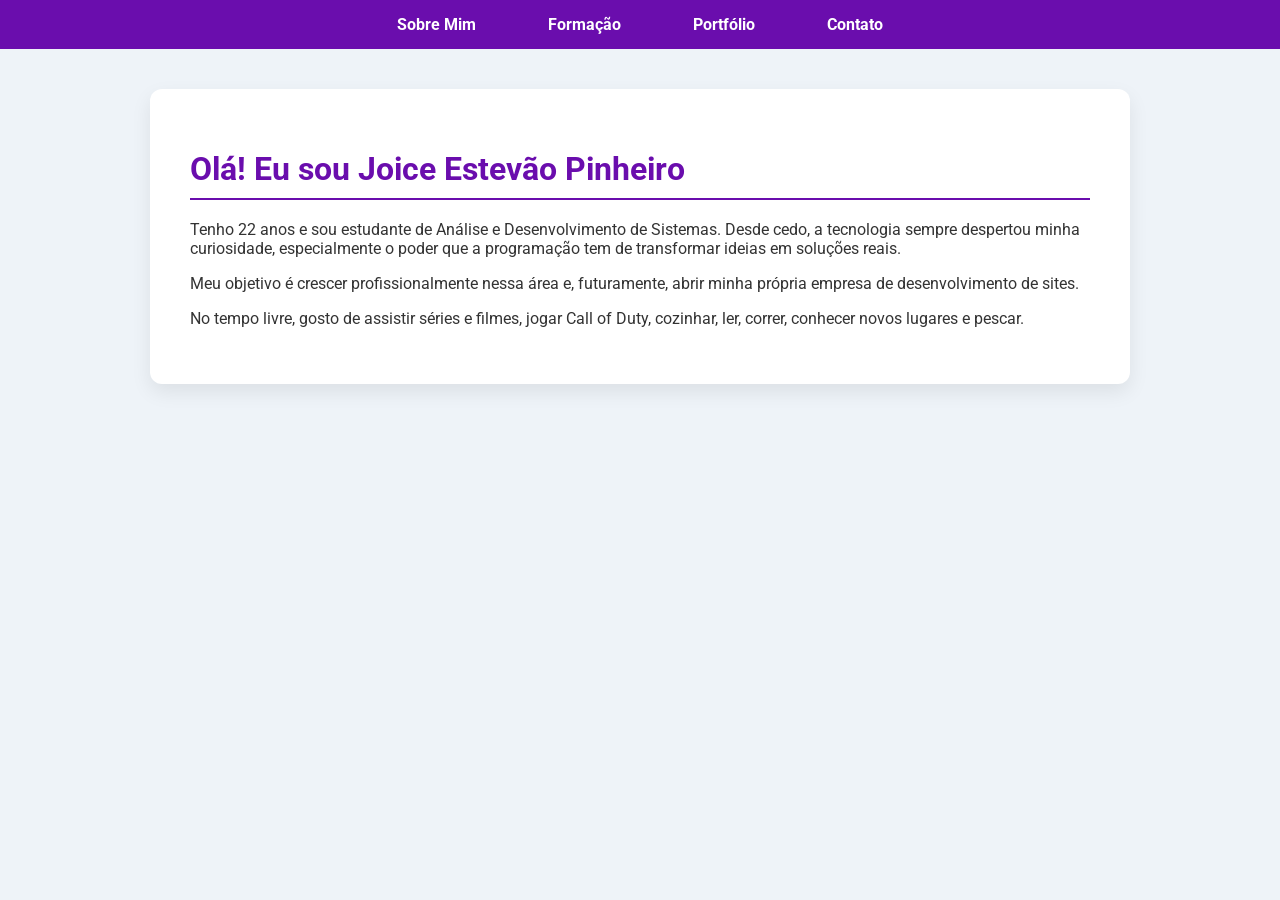
<file: index.html>
<!DOCTYPE html>
<html lang="pt-br">
<head>
  <meta charset="UTF-8">
  <meta name="viewport" content="width=device-width, initial-scale=1.0">
  <title>Sobre Mim</title>

  <!-- Aqui eu importei uma fonte chamada Roboto, pra deixar o texto mais moderno -->
  <link href="https://fonts.googleapis.com/css2?family=Roboto&display=swap" rel="stylesheet">

  <!-- Este link conecta com o meu arquivo CSS, que cuida da parte visual do site -->
  <link rel="stylesheet" href="style.css">
</head>
<body>

  <!-- Menu principal, que aparece em todas as páginas do meu site -->
  <header>
    <nav>
      <ul>
        <li><a href="index.html">Sobre Mim</a></li>
        <li><a href="formacao.html">Formação</a></li>
        <li><a href="portfolio.html">Portfólio</a></li>
        <li><a href="contato.html">Contato</a></li>
      </ul>
    </nav>
  </header>

  <!-- Aqui está o conteúdo da página "Sobre Mim" -->
  <main>
    <h1>Olá! Eu sou Joice Estevão Pinheiro</h1>

    <!-- Falei um pouco sobre mim, meus gostos e o que eu espero da minha carreira -->
    <p>Tenho 22 anos e sou estudante de Análise e Desenvolvimento de Sistemas. Desde cedo, a tecnologia sempre despertou minha curiosidade, especialmente o poder que a programação tem de transformar ideias em soluções reais.</p>
    <p>Meu objetivo é crescer profissionalmente nessa área e, futuramente, abrir minha própria empresa de desenvolvimento de sites.</p>
    <p>No tempo livre, gosto de assistir séries e filmes, jogar Call of Duty, cozinhar, ler, correr, conhecer novos lugares e pescar.</p>
  </main>

</body>
</html>
</file>
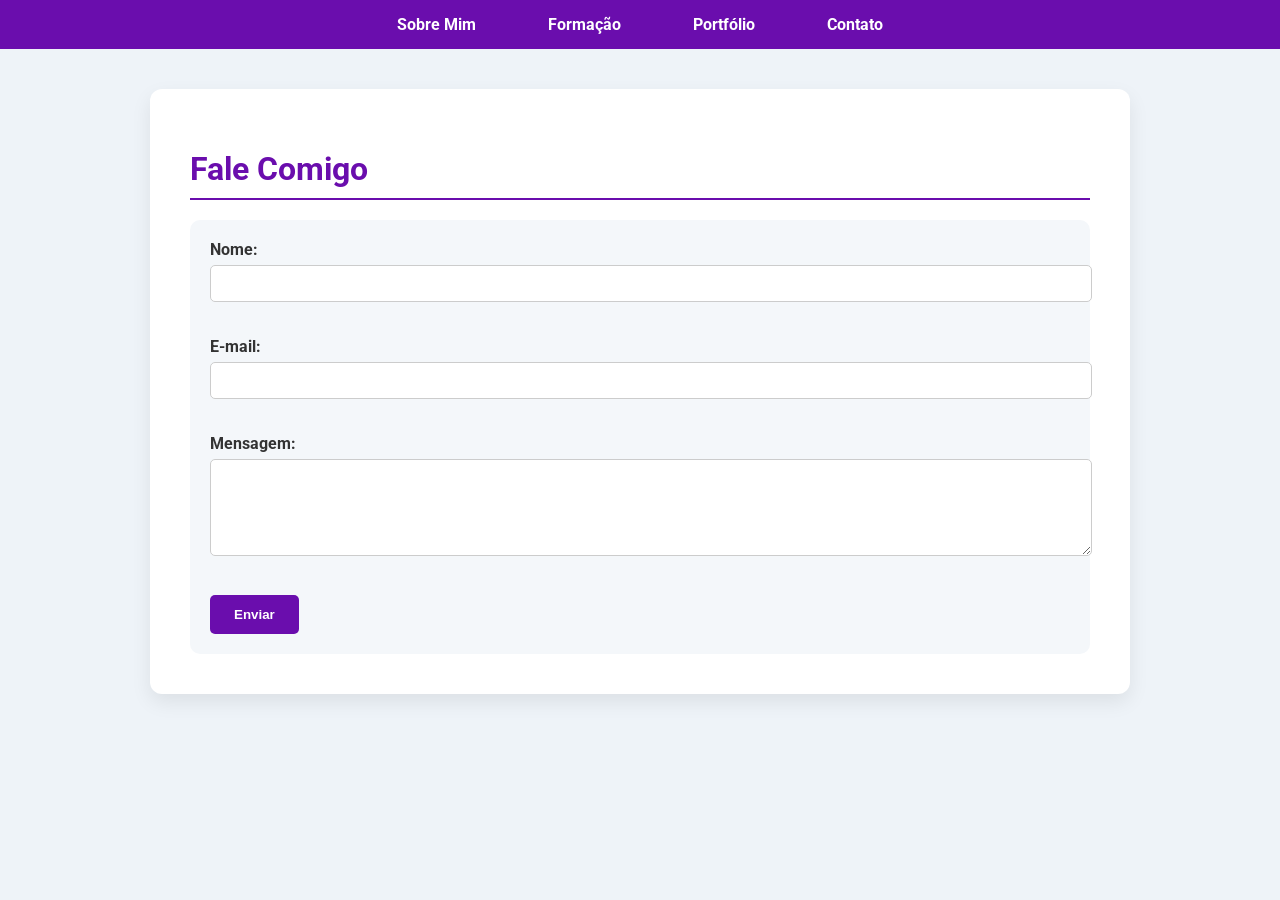
<file: contato.html>
<!DOCTYPE html>
<html lang="pt-br">
<head>
  <meta charset="UTF-8">
  <title>Contato</title>

  <!-- Fonte personalizada que usei em todas as páginas -->
  <link href="https://fonts.googleapis.com/css2?family=Roboto&display=swap" rel="stylesheet">

  <!-- Estilo visual do site -->
  <link rel="stylesheet" href="style.css">
</head>
<body>

  <!-- Menu fixo que aparece em todas as páginas -->
  <header>
    <nav>
      <ul>
        <li><a href="index.html">Sobre Mim</a></li>
        <li><a href="formacao.html">Formação</a></li>
        <li><a href="portfolio.html">Portfólio</a></li>
        <li><a href="contato.html">Contato</a></li>
      </ul>
    </nav>
  </header>

  <!-- Parte principal da página, com meu formulário de contato -->
  <main>
    <h1>Fale Comigo</h1>

    <!-- Aqui é só a parte visual do formulário, como a atividade pediu -->
    <form>
      <!-- Nome da pessoa que vai me enviar mensagem -->
      <label for="nome">Nome:</label><br>
      <input type="text" id="nome" name="nome"><br><br>

      <!-- E-mail da pessoa -->
      <label for="email">E-mail:</label><br>
      <input type="email" id="email" name="email"><br><br>

      <!-- Espaço para escrever a mensagem -->
      <label for="mensagem">Mensagem:</label><br>
      <textarea id="mensagem" name="mensagem" rows="5"></textarea><br><br>

      <!-- Botão para enviar (não está funcional, é só visual mesmo) -->
      <button type="submit">Enviar</button>
    </form>
  </main>

</body>
</html>
</file>
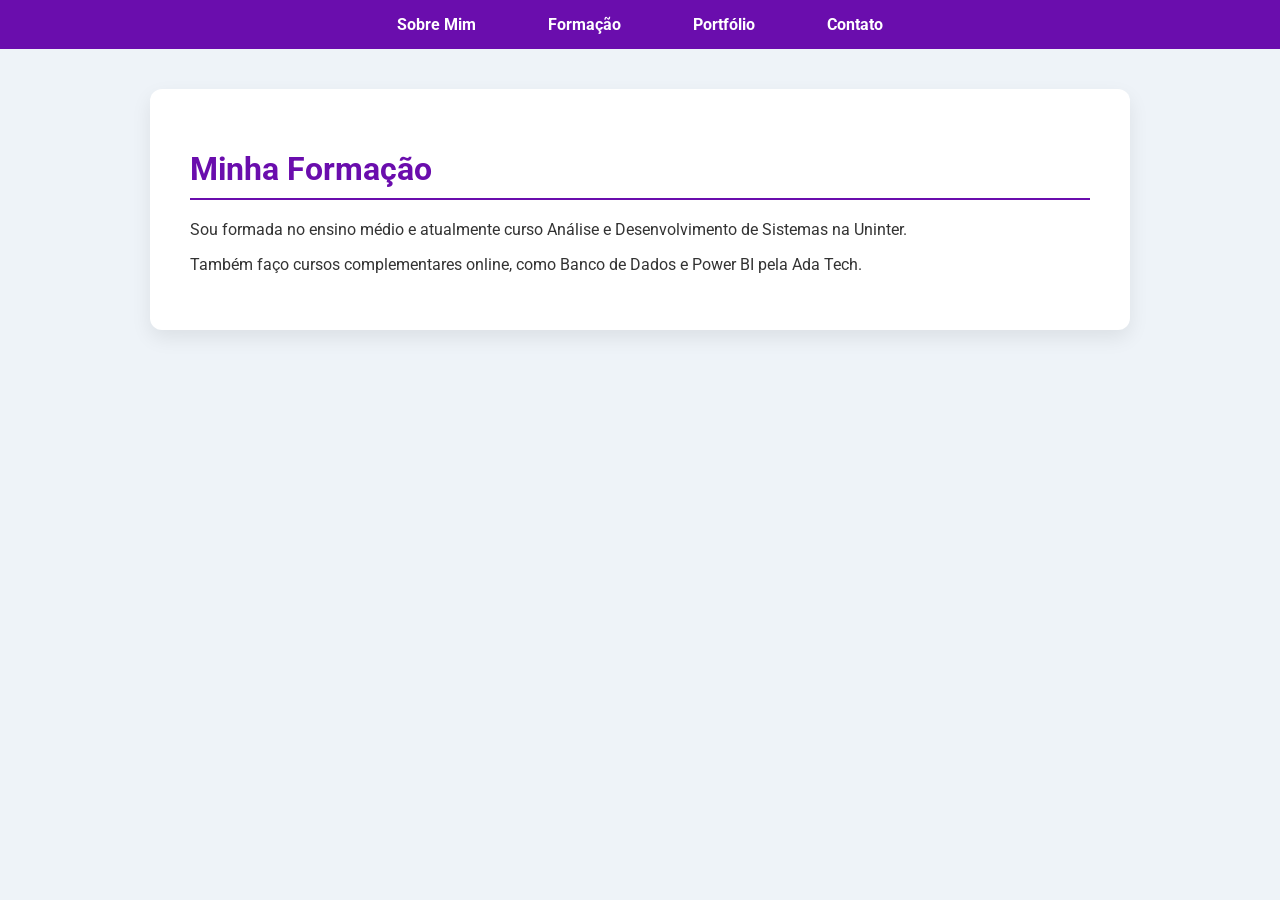
<file: formacao.html>
<!DOCTYPE html>
<html lang="pt-br">
<head>
  <meta charset="UTF-8">
  <meta name="viewport" content="width=device-width, initial-scale=1.0">
  <title>Formação</title>

  <!-- Fonte Roboto que usei no site todo -->
  <link href="https://fonts.googleapis.com/css2?family=Roboto&display=swap" rel="stylesheet">

  <!-- Estilo visual da página -->
  <link rel="stylesheet" href="style.css">
</head>
<body>

  <!-- Menu de navegação, igual em todas as páginas -->
  <header>
    <nav>
      <ul>
        <li><a href="index.html">Sobre Mim</a></li>
        <li><a href="formacao.html">Formação</a></li>
        <li><a href="portfolio.html">Portfólio</a></li>
        <li><a href="contato.html">Contato</a></li>
      </ul>
    </nav>
  </header>

  <!-- Parte principal da página com minhas informações acadêmicas -->
  <main>
    <h1>Minha Formação</h1>

    <!-- Aqui eu explico onde estudo e os cursos que estou fazendo online -->
    <p>Sou formada no ensino médio e atualmente curso Análise e Desenvolvimento de Sistemas na Uninter.</p>
    <p>Também faço cursos complementares online, como Banco de Dados e Power BI pela Ada Tech.</p>
  </main>

</body>
</html>
</file>
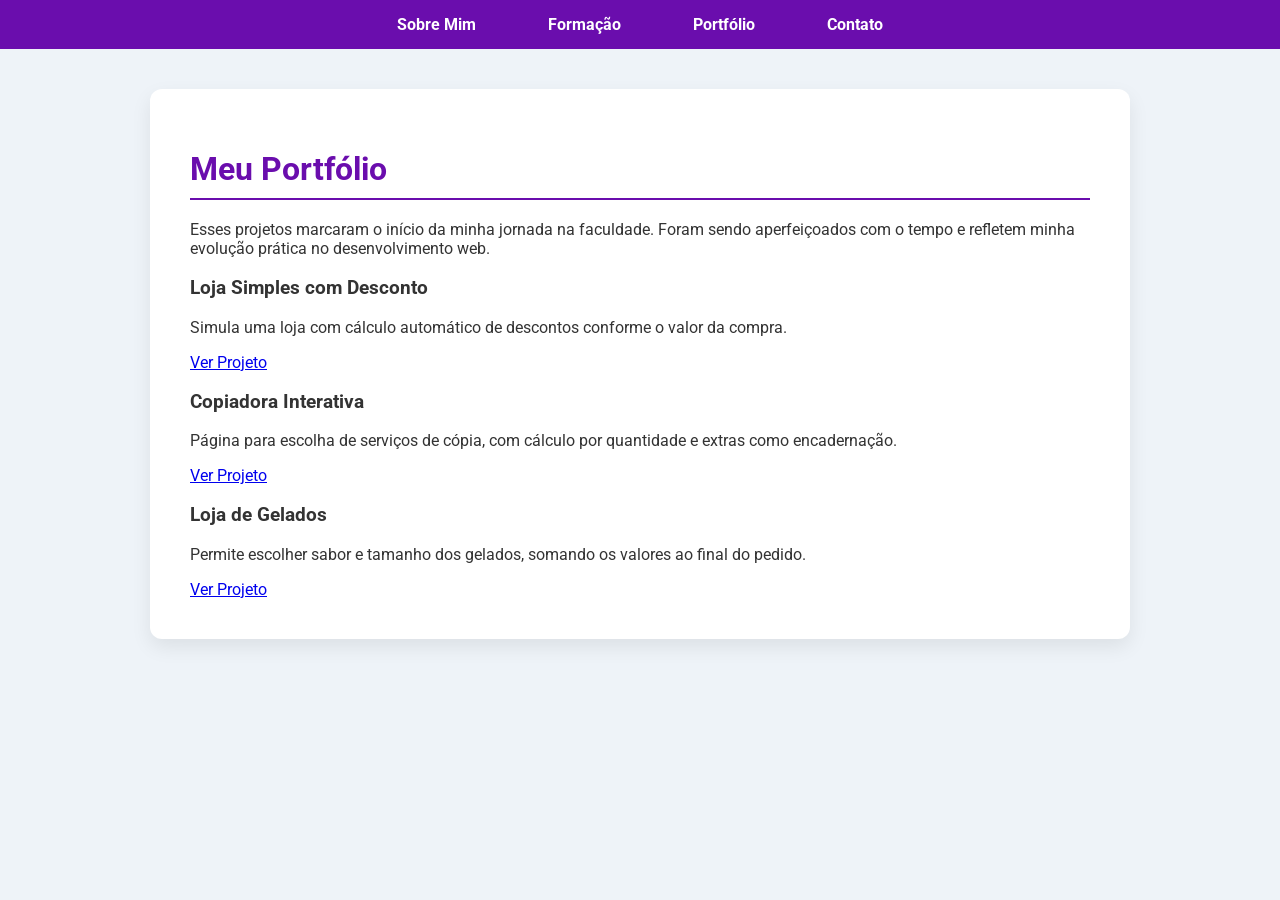
<file: portfolio.html>
<!DOCTYPE html>
<html lang="pt-br">
<head>
  <meta charset="UTF-8">
  <meta name="viewport" content="width=device-width, initial-scale=1.0">
  <title>Portfólio</title>

  <!-- Fonte Roboto para deixar o texto mais moderno -->
  <link href="https://fonts.googleapis.com/css2?family=Roboto&display=swap" rel="stylesheet">

  <!-- Link com o CSS que define o visual da página -->
  <link rel="stylesheet" href="style.css">
</head>
<body>

  <!-- Menu principal, igual nas outras páginas -->
  <header>
    <nav>
      <ul>
        <li><a href="index.html">Sobre Mim</a></li>
        <li><a href="formacao.html">Formação</a></li>
        <li><a href="portfolio.html">Portfólio</a></li>
        <li><a href="contato.html">Contato</a></li>
      </ul>
    </nav>
  </header>

  <!-- Aqui é onde eu mostro meus projetos -->
  <main>
    <h1>Meu Portfólio</h1>

    <!-- Introdução direta -->
    <p>Esses projetos marcaram o início da minha jornada na faculdade. Foram sendo aperfeiçoados com o tempo e refletem minha evolução prática no desenvolvimento web.</p>

    <!-- Projeto 1 -->
    <section class="projeto">
      <h3>Loja Simples com Desconto</h3>
      <p>Simula uma loja com cálculo automático de descontos conforme o valor da compra.</p>
      <a href="https://joiceestevao.github.io/loja_simples_desconto/" target="_blank">Ver Projeto</a>
    </section>

    <!-- Projeto 2 -->
    <section class="projeto">
      <h3>Copiadora Interativa</h3>
      <p>Página para escolha de serviços de cópia, com cálculo por quantidade e extras como encadernação.</p>
      <a href="https://joiceestevao.github.io/copiadora_simples/" target="_blank">Ver Projeto</a>
    </section>

    <!-- Projeto 3 -->
    <section class="projeto">
      <h3>Loja de Gelados</h3>
      <p>Permite escolher sabor e tamanho dos gelados, somando os valores ao final do pedido.</p>
      <a href="https://joiceestevao.github.io/loja-de-gelados/" target="_blank">Ver Projeto</a>
    </section>
  </main>

</body>
</html>
</file>
<file: style.css>
/* Define a fonte usada no site, o fundo claro da página e a cor do texto */
body {
    font-family: 'Roboto', sans-serif;
    margin: 0;
    padding: 0;
    background-color: #eef3f8;
    color: #333;
  }
  
  /* Cabeçalho com fundo roxo */
  header {
    background-color: #6a0dad;
    padding: 15px 0;
  }
  
  /* Deixa o menu centralizado e sem marcadores */
  nav ul {
    display: flex;
    justify-content: center;
    list-style: none;
    padding: 0;
    margin: 0;
  }
  
  /* Espaçamento entre os itens do menu */
  nav ul li {
    margin: 0 20px;
  }
  
  /* Estilo dos links do menu: brancos, sem sublinhado, com efeito no hover */
  nav ul li a {
    color: white;
    text-decoration: none;
    font-weight: bold;
    padding: 8px 16px;
    border-radius: 6px;
    transition: background 0.3s ease;
  }
  
  /* Quando o usuário passa o mouse no link, o fundo muda */
  nav ul li a:hover {
    background-color: #893bc3;
  }
  
  /* Define o estilo da parte principal do conteúdo das páginas */
  main {
    max-width: 900px;
    margin: 40px auto;
    background-color: white;
    padding: 40px;
    border-radius: 12px;
    box-shadow: 0 8px 20px rgba(0, 0, 0, 0.08);
  }
  
  /* Estilo dos títulos principais (h1) com borda roxa */
  h1 {
    color: #6a0dad;
    border-bottom: 2px solid #6a0dad;
    padding-bottom: 10px;
    margin-bottom: 20px;
  }
  
  /* Estilo das listas (como a do portfólio) */
  ul {
    padding-left: 20px;
  }
  ul li {
    margin-bottom: 10px;
  }
  
  /* Estilo do formulário da página de contato */
  form {
    background-color: #f4f7fa;
    padding: 20px;
    border-radius: 10px;
  }
  
  /* Deixa o texto dos rótulos (label) em negrito */
  form label {
    font-weight: bold;
  }
  
  /* Campos de texto e área de mensagem com bordas e espaçamento */
  form input,
  form textarea {
    width: 100%;
    padding: 10px;
    margin-top: 6px;
    margin-bottom: 16px;
    border: 1px solid #ccc;
    border-radius: 5px;
    transition: border-color 0.3s;
  }
  
  /* Quando o campo está selecionado, a borda fica roxa */
  form input:focus,
  form textarea:focus {
    border-color: #6a0dad;
    outline: none;
  }
  
  /* Estilo do botão de envio do formulário */
  form button {
    background-color: #6a0dad;
    color: white;
    padding: 12px 24px;
    border: none;
    border-radius: 5px;
    cursor: pointer;
    font-weight: bold;
    transition: background 0.3s;
  }
  
  /* Quando passa o mouse no botão, ele escurece um pouco */
  form button:hover {
    background-color: #893bc3;
  }
</file>
